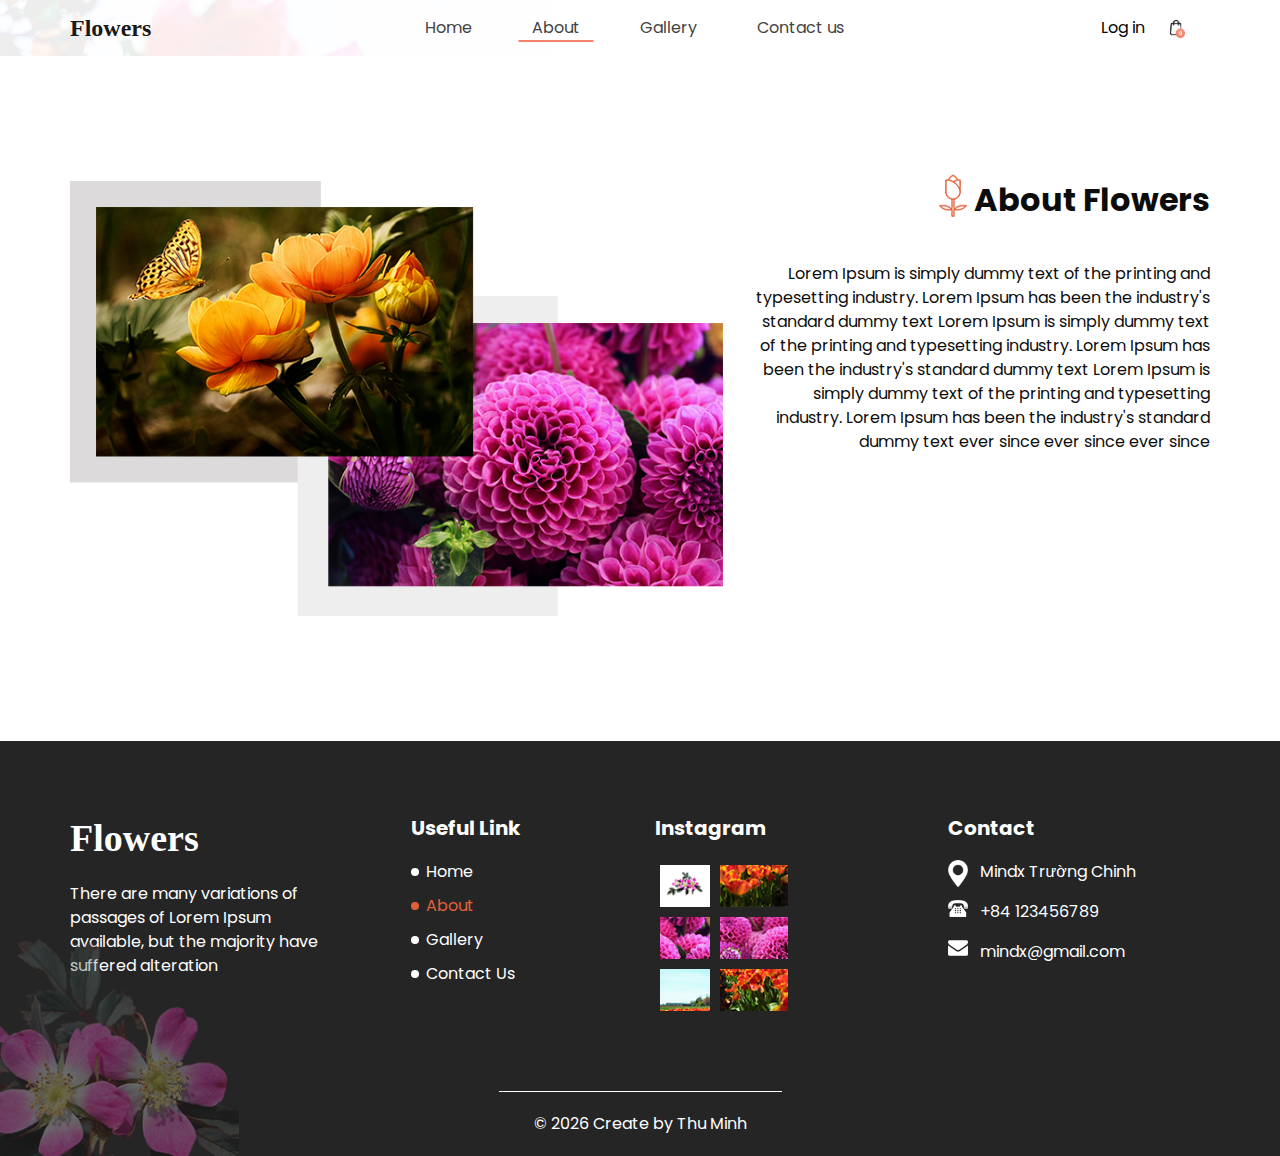
<file: subPage/about.html>
<!DOCTYPE html>
<html>

<head>
    <!-- Basic -->
    <meta charset="utf-8" />
    <meta http-equiv="X-UA-Compatible" content="IE=edge" />
    <!-- Mobile Metas -->
    <meta name="viewport" content="width=device-width, initial-scale=1, shrink-to-fit=no" />
    <!-- Site Metas -->
    <meta name="keywords" content="" />
    <meta name="description" content="" />
    <meta name="author" content="" />

    <title>Flowers</title>

    <!-- slider stylesheet -->
    <link rel="stylesheet" type="text/css"
        href="https://cdnjs.cloudflare.com/ajax/libs/OwlCarousel2/2.1.3/assets/owl.carousel.min.css" />

    <!-- bootstrap core css -->
    <link rel="stylesheet" type="text/css" href="../css/bootstrap.css" />

    <!-- fonts style -->
    <link href="https://fonts.googleapis.com/css?family=Baloo+Chettan|Poppins:400,600,700&display=swap"
        rel="stylesheet">
    <!-- Custom styles for this template -->
    <link href="../css/style.css" rel="stylesheet" />
    <!-- responsive style -->
    <link href="../css/responsive.css" rel="stylesheet" />
</head>

<body class="sub_page">

    <div class="hero_area">
        <!-- header section strats -->
        <header class="header_section">
            <div class="container">
                <nav class="navbar navbar-expand-lg custom_nav-container ">
                    <a class="navbar-brand" href="../index.html">
                        <span>
                            Flowers
                        </span>
                    </a>
                    <button class="navbar-toggler" type="button" data-toggle="collapse"
                        data-target="#navbarSupportedContent" aria-controls="navbarSupportedContent"
                        aria-expanded="false" aria-label="Toggle navigation">
                        <span class="navbar-toggler-icon"></span>
                    </button>

                    <div class="collapse navbar-collapse" id="navbarSupportedContent">
                        <div class="d-flex mx-auto flex-column flex-lg-row align-items-center">
                            <ul class="navbar-nav  ">
                                <li class="nav-item ">
                                    <a class="nav-link" href="../index.html">Home </a>
                                </li>
                                <li class="nav-item active">
                                    <a class="nav-link" href="./about.html"> About</a>
                                </li>
                                <li class="nav-item">
                                    <a class="nav-link" href="#"> Gallery </a>
                                </li>
                                <li class="nav-item">
                                    <a class="nav-link" href="#">Contact us</a>
                                </li>
                            </ul>

                        </div>
                        <div class="quote_btn-container ">
                            <a href="../subPage/formRegister.html">
                                Log in
                            </a>
                            <a href="./cart.html">
                                <img src="../images/cart.png" alt="">
                            </a>
                        </div>
                    </div>
                </nav>
            </div>
        </header>
        <!-- end header section -->
    </div>

    <!-- about section -->
    <section class="about_section ">
        <div class="container">
            <div class="row">
                <div class="col-md-6 col-xl-7">
                    <div class="img-box">
                        <img src="../images/about-img.png" alt="" />
                    </div>
                </div>
                <div class="col-md-5 col-xl-5">
                    <div class="detail_box">
                        <div class="heading_container justify-content-end">
                            <h2>
                                About Flowers
                            </h2>
                        </div>
                        <p>
                            Lorem Ipsum is simply dummy text of the printing and typesetting industry. Lorem Ipsum has
                            been the
                            industry's standard dummy text Lorem Ipsum is simply dummy text of the printing and
                            typesetting industry.
                            Lorem Ipsum has been the industry's standard dummy text Lorem Ipsum is simply dummy text of
                            the printing
                            and typesetting industry. Lorem Ipsum has been the industry's standard dummy text ever since
                            ever since
                            ever since
                        </p>
                    </div>
                </div>

            </div>
        </div>
    </section>
    <!-- end about section -->

    <!-- info section -->
    <section class="info_section layout_padding">
        <div class="container">
            <div class="row">
                <div class="col-md-3">
                    <div class="info_logo">
                        <h5>
                            Flowers
                        </h5>
                        <p>
                            There are many variations of passages of Lorem Ipsum available, but the majority have
                            suffered alteration
                        </p>
                    </div>
                </div>
                <div class="col-md-3">
                    <div class="info_links pl-lg-5">
                        <h5>
                            Useful Link
                        </h5>
                        <ul>
                            <li>
                                <a href="../index.html">
                                    Home
                                </a>
                            </li>
                            <li class="active">
                                <a href="./about.html">
                                    About
                                </a>
                            </li>
                            <li>
                                <a href="#">
                                    Gallery
                                </a>
                            </li>
                            <li>
                                <a href="#">
                                    Contact Us
                                </a>
                            </li>
                        </ul>
                    </div>
                </div>
                <div class="col-md-3">
                    <div class="info_insta">
                        <h5>
                            Instagram
                        </h5>
                        <div class="insta_container">
                            <div>
                                <a href="">
                                    <div class="insta-box b-1">
                                        <img src="../images/insta-1.png" alt="">
                                    </div>
                                </a>
                                <a href="">
                                    <div class="insta-box b-2">
                                        <img src="../images/insta-2.png" alt="">
                                    </div>
                                </a>
                            </div>
                            <div>
                                <a href="">
                                    <div class="insta-box b-3">
                                        <img src="../images/insta-3.png" alt="">
                                    </div>
                                </a>
                                <a href="">
                                    <div class="insta-box b-4">
                                        <img src="../images/insta-4.png" alt="">
                                    </div>
                                </a>
                            </div>
                            <div>
                                <a href="">
                                    <div class="insta-box b-3">
                                        <img src="../images/insta-5.png" alt="">
                                    </div>
                                </a>
                                <a href="">
                                    <div class="insta-box b-4">
                                        <img src="../images/insta-6.png" alt="">
                                    </div>
                                </a>
                            </div>
                        </div>
                    </div>
                </div>
                <div class="col-md-3">
                    <div class="info_contact">
                        <h5>
                            Contact
                        </h5>
                        <div>
                            <img src="../images/location-white.png" alt="">
                            <p>
                                Mindx Trường Chinh
                            </p>
                        </div>
                        <div>
                            <img src="../images/telephone-white.png" alt="">
                            <p>
                                +84 123456789
                            </p>
                        </div>
                        <div>
                            <img src="../images/envelope-white.png" alt="">
                            <p>
                                mindx@gmail.com
                            </p>
                        </div>
                    </div>
                </div>
            </div>
        </div>
    </section>

    <!-- end info_section -->

    <!-- footer section -->
    <footer class="container-fluid footer_section">
        <p>
            &copy; <span id="displayYear"></span> Create by Thu Minh
        </p>
    </footer>
    <!-- footer section -->

    <script type="text/javascript" src="../js/default/jquery-3.4.1.min.js"></script>
    <script type="text/javascript" src="../js/default/bootstrap.js"></script>
    <script type="text/javascript" src="../js/default/custom.js"></script>
    <script src="../js/main.js"></script>

</body>

</html>
</file>
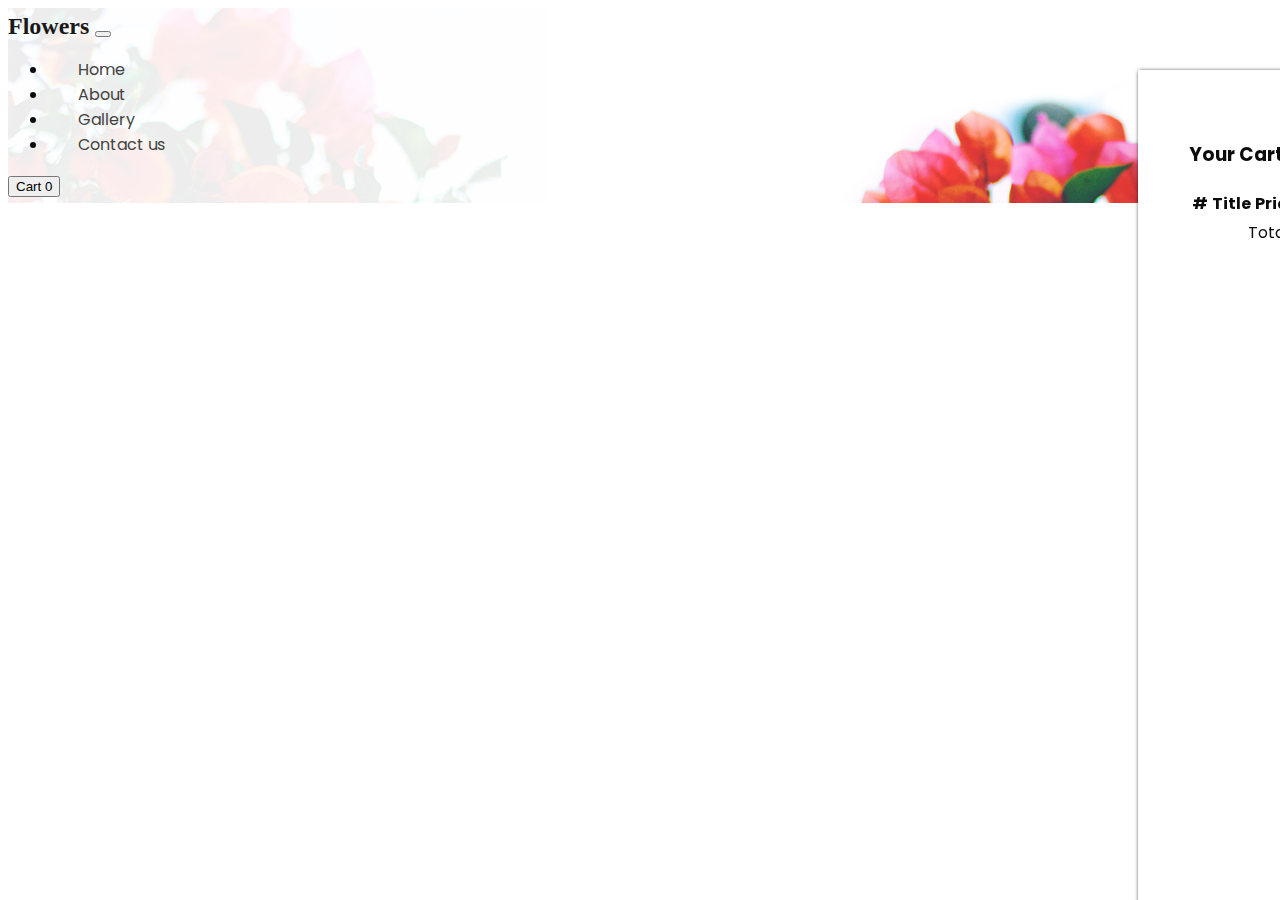
<file: subPage/cart.html>
<!doctype html>
<html lang="en">

<head>
  <title></title>
  <meta charset="utf-8">
  <meta name="viewport" content="width=device-width, initial-scale=1, shrink-to-fit=no">
  <link rel="stylesheet" href="https://cdnjs.cloudflare.com/ajax/libs/font-awesome/6.1.0/css/all.min.css"
    integrity="sha512-10/jx2EXwxxWqCLX/hHth/vu2KY3jCF70dCQB8TSgNjbCVAC/8vai53GfMDrO2Emgwccf2pJqxct9ehpzG+MTw=="
    crossorigin="anonymous" referrerpolicy="no-referrer" />
  <link rel="stylesheet" href="https://maxcdn.bootstrapcdn.com/bootstrap/4.0.0-beta.2/css/bootstrap.min.css"
    integrity="sha384-PsH8R72JQ3SOdhVi3uxftmaW6Vc51MKb0q5P2rRUpPvrszuE4W1povHYgTpBfshb" crossorigin="anonymous">
  <link href="https://fonts.googleapis.com/css?family=Baloo+Chettan|Poppins:400,600,700&display=swap" rel="stylesheet">
  <link rel="stylesheet" href="../css/cart.css">
  <link rel="stylesheet" href="../css/style.css">
</head>

<body class="sub_page">
  <div class="hero_area">
    <header class="header_section">
      <div class="container">
        <nav class="navbar navbar-expand-lg custom_nav-container ">
          <a class="navbar-brand" href="../index.html">
            <span>
              Flowers
            </span>
          </a>
          <button class="navbar-toggler" type="button" data-toggle="collapse" data-target="#navbarSupportedContent"
            aria-controls="navbarSupportedContent" aria-expanded="false" aria-label="Toggle navigation">
            <span class="navbar-toggler-icon"></span>
          </button>

          <div class="collapse navbar-collapse" id="navbarSupportedContent">
            <div class="d-flex mx-auto flex-column flex-lg-row align-items-center">
              <ul class="navbar-nav  ">
                <li class="nav-item">
                  <a class="nav-link" href="../index.html">Home</a>
                </li>
                <li class="nav-item">
                  <a class="nav-link" href="about.html"> About</a>
                </li>
                <li class="nav-item">
                  <a class="nav-link" href="gallery.html"> Gallery </a>
                </li>
                <li class="nav-item">
                  <a class="nav-link" href="contact.html">Contact us</a>
                </li>
              </ul>
            </div>
            <div class="cart-btn">
              <a class="nav-link" href="#">
                <button type="button" class="btn btn-warning transparent">
                  <i class="fa-solid fa-cart-shopping"></i> Cart <span class="badge badge-light">0</span>
                </button>
              </a>
            </div>
          </div>
        </nav>
      </div>
    </header>
  </div>

  <div class="main-wrapper">

    <div class="container mb-4">
      <div class="row products">
        <!-- <div class="col-md-4 my-3 product">
          <div class="card">
            <img class="card-img-top" src="" alt="Card image cap">
            <div class="card-body">
              <h5 class="card-title"></h5>
            </div>
            <ul class="list-group list-group-flush">
              <li class="list-group-item">price</li>
              <li class="list-group-item">cat</li>
            </ul>
          </div>
        </div> end of col-4 product -->

      </div>
    </div>
    <div class="cart-wrapper">
      <div class="cart">
        <h3 class="font-weight-light"><i class="fa-solid fa-cart-shopping mr-2"></i>Your Cart</h3>
        <table class="table table-hover">
          <thead>
            <tr>
              <th scope="col">#</th>
              <th scope="col">Title</th>
              <th scope="col">Price</th>
              <th scope="col">Count</th>
            </tr>
          </thead>
          <tbody>

          </tbody>
          <tfoot>
            <tr>
              <td colspan="4">Total: $<span class="total"></span></td>
            </tr>
          </tfoot>
        </table>
      </div>
    </div>

  </div> <!-- end of main wrapper -->
  <script src="../js/main.js"></script> 
  <script type="text/javascript" src="../js/cart.js"></script>
  <script src="https://code.jquery.com/jquery-3.2.1.slim.min.js"
    integrity="sha384-KJ3o2DKtIkvYIK3UENzmM7KCkRr/rE9/Qpg6aAZGJwFDMVNA/GpGFF93hXpG5KkN"
    crossorigin="anonymous"></script>
  <script src="https://cdnjs.cloudflare.com/ajax/libs/popper.js/1.12.3/umd/popper.min.js"
    integrity="sha384-vFJXuSJphROIrBnz7yo7oB41mKfc8JzQZiCq4NCceLEaO4IHwicKwpJf9c9IpFgh"
    crossorigin="anonymous"></script>
  <script src="https://maxcdn.bootstrapcdn.com/bootstrap/4.0.0-beta.2/js/bootstrap.min.js"
    integrity="sha384-alpBpkh1PFOepccYVYDB4do5UnbKysX5WZXm3XxPqe5iKTfUKjNkCk9SaVuEZflJ"
    crossorigin="anonymous"></script> 
</body>

</html>
</file>
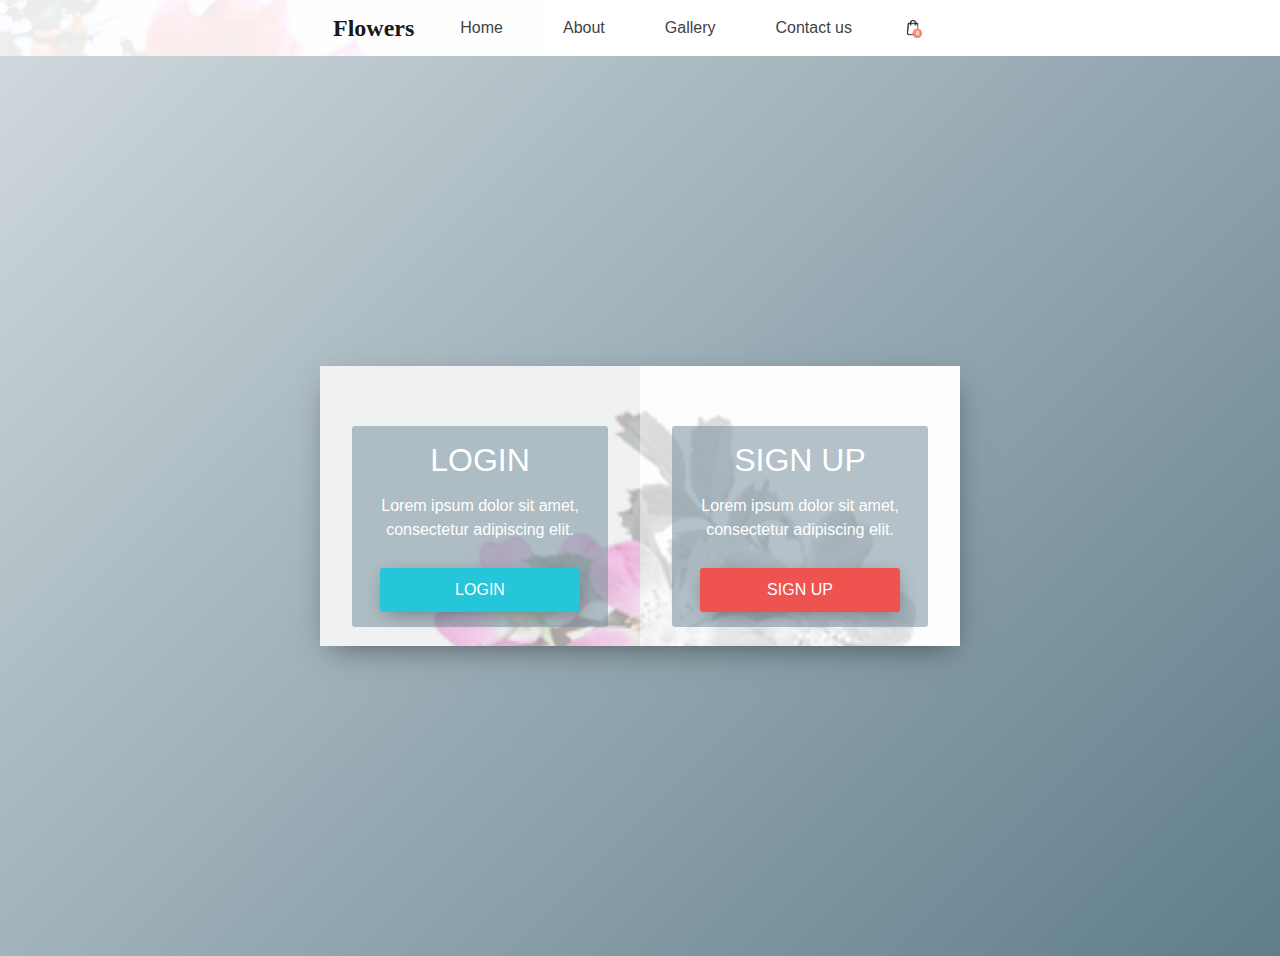
<file: subPage/formRegister.html>
<!DOCTYPE html>
<html lang="en">

<head>
    <meta charset="UTF-8">
    <meta http-equiv="X-UA-Compatible" content="IE=edge">
    <meta name="viewport" content="width=device-width, initial-scale=1.0">
    <title>Login</title>
    <!-- <script src="https://ajax.googleapis.com/ajax/libs/jquery/3.6.1/jquery.min.js"></script> -->
    <link rel="stylesheet" type="text/css"
        href="https://cdnjs.cloudflare.com/ajax/libs/OwlCarousel2/2.1.3/assets/owl.carousel.min.css" />

    <!-- bootstrap core css -->
    <link rel="stylesheet" type="text/css" href="../css/bootstrap.css" />

    <!-- fonts style -->
    <link href="https://fonts.googleapis.com/css?family=Baloo+Chettan|Poppins:400,600,700&display=swap"
        rel="stylesheet">
    <!-- Custom styles for this template -->
    <link href="../css/style.css" rel="stylesheet" />
    <!-- responsive style -->
    <link href="../css/responsive.css" rel="stylesheet" />
    <link rel="stylesheet" href="../css/formRegister.css">
</head>

<body class="sub_page">
    <div class="hero_area">
        <header class="header_section">
            <div class="container">
                <nav class="navbar navbar-expand-lg custom_nav-container ">
                    <a class="navbar-brand" href="../index.html">
                        <span>
                            Flowers
                        </span>
                    </a>
                    <button class="navbar-toggler" type="button" data-toggle="collapse"
                        data-target="#navbarSupportedContent" aria-controls="navbarSupportedContent"
                        aria-expanded="false" aria-label="Toggle navigation">
                        <span class="navbar-toggler-icon"></span>
                    </button>

                    <div class="collapse navbar-collapse" id="navbarSupportedContent">
                        <div class="d-flex mx-auto flex-column flex-lg-row align-items-center">
                            <ul class="navbar-nav  ">
                                <li class="nav-item">
                                    <a class="nav-link" href="../index.html">Home</a>
                                </li>
                                <li class="nav-item">
                                    <a class="nav-link" href="about.html"> About</a>
                                </li>
                                <li class="nav-item">
                                    <a class="nav-link" href="gallery.html"> Gallery </a>
                                </li>
                                <li class="nav-item">
                                    <a class="nav-link" href="contact.html">Contact us</a>
                                </li>
                            </ul>
                        </div>
                        <div class="quote_btn-container ">
                            <a href="./cart.html">
                                <img src="../images/cart.png" alt="">
                            </a>
                        </div>
                    </div>
                </nav>
            </div>
        </header>
    </div>
    
    <div class="cotn_principal">
        <div class="cont_centrar">
            <div class="cont_login">
                <div class="cont_info_log_sign_up">
                    <div class="col_md_login">
                        <div class="cont_ba_opcitiy">

                            <h2>LOGIN</h2>
                            <p>Lorem ipsum dolor sit amet, consectetur adipiscing elit.</p>
                            <button class="btn_login" onclick="cambiar_login()">LOGIN</button>
                        </div>
                    </div>
                    <div class="col_md_sign_up">
                        <div class="cont_ba_opcitiy">
                            <h2>SIGN UP</h2>


                            <p>Lorem ipsum dolor sit amet, consectetur adipiscing elit.</p>

                            <button class="btn_sign_up" onclick="cambiar_sign_up()">SIGN UP</button>
                        </div>
                    </div>
                </div>


                <div class="cont_back_info">
                    <div class="cont_img_back_grey">
                        <img src="../images/g-5.jpg" alt="" />
                    </div>

                </div>
                <div class="cont_forms">
                    <div class="cont_img_back_">
                        <img src="../images/g-5.jpg" alt="" />
                    </div>
                    <div class="cont_form_login">
                        <a href="#" onclick="ocultar_login_sign_up()"><i class="material-icons">x</i></a>
                        <h2>LOGIN</h2>
                        <div id="textLogin" class="styleText"></div>
                        <input id="eLogin" type="text" placeholder="Email" />
                        <input id="pLogin" type="password" placeholder="Password" />
                        <button id="btnLogin" class="btn_login" onclick="cambiar_login()">LOGIN</button>
                    </div>

                    <div class="cont_form_sign_up">
                        <a href="#" onclick="ocultar_login_sign_up()"><i class="material-icons">x</i></a>
                        <h2>SIGN UP</h2>
                        <input id="eSignUp" type="text" placeholder="Email" />
                        <div id="textEmailSignUp" class="styleText"></div>
                        <input id="uSignUp" type="text" placeholder="User" />
                        <input id="pSignUp" type="password" placeholder="Password" />
                        <input id="cfpSignUp" type="password" placeholder="Confirm Password" />
                        <div id="textPwdSignUp" class="styleText"></div>
                        <button id="btnSignUp" class="btn_sign_up" onclick="cambiar_sign_up()">SIGN UP</button>

                    </div>

                </div>

            </div>
        </div>
    </div>

    <script type="text/javascript" src="../js/default/jquery-3.4.1.min.js"></script>
    <script type="text/javascript" src="../js/default/bootstrap.js"></script>
    <script type="text/javascript" src="../js/default/custom.js"></script>
    <script src="../js/default/formRegister.js"></script>
    <script type="module" src="../js/validateLogIn.js"></script>
    <script type="module" src="../js/validateSignUp.js"></script>
    <script src="../js/main.js"></script>
</body>

</html>
</file>
<file: css/style.css>
html {
    overflow-x: hidden;
}

body {
    font-family: "Poppins", sans-serif;
    color: #0c0c0c;
    background-color: #ffffff;
    overflow-x: hidden;
}

.layout_padding {
    padding: 75px 0;
}

.layout_padding2 {
    padding: 45px 0;
}

.layout_padding2-top {
    padding-top: 45px;
}

.layout_padding2-bottom {
    padding-bottom: 45px;
}

.layout_padding-top {
    padding-top: 75px;
}

.layout_padding-bottom {
    padding-bottom: 75px;
}

.heading_container {
    display: -webkit-box;
    display: -ms-flexbox;
    display: flex;
}

.heading_container h2 {
    position: relative;
    font-weight: bold;
}

.heading_container h2::before {
    content: url(../images/tulip.png);
    position: absolute;
    top: 50%;
    left: -35px;
    -webkit-transform: translateY(-50%);
    transform: translateY(-50%);
}

/*header section*/
.hero_area {
    min-height: 100vh;
    display: -webkit-box;
    display: -ms-flexbox;
    display: flex;
    -webkit-box-orient: vertical;
    -webkit-box-direction: normal;
    -ms-flex-direction: column;
    flex-direction: column;
    position: relative;
    background-image: url(../images/hero.png);
    background-size: cover;
    background-position: top right;
}

.sub_page .hero_area {
    min-height: auto;
}

.hero_area.sub_pages {
    height: auto;
}

.header_section .container-fluid {
    padding-right: 25px;
    padding-left: 25px;
}

.header_section .nav_container {
    margin: 0 auto;
}

.custom_nav-container.navbar-expand-lg .navbar-nav .nav-link {
    padding: 10px 30px;
    color: #434242;
    text-align: center;
}

.custom_nav-container.navbar-expand-lg .navbar-nav .nav-item.active .nav-link {
    position: relative;
}

.custom_nav-container.navbar-expand-lg .navbar-nav .nav-item.active .nav-link::after {
    content: "";
    position: absolute;
    width: 75px;
    left: 50%;
    height: 2.5px;
    background-color: #f98169;
    bottom: 8px;
    margin: 0 auto;
    display: block;
    -webkit-transform: translateX(-50%);
    transform: translateX(-50%);
}

a,
a:hover,
a:focus {
    text-decoration: none;
}

a:hover,
a:focus {
    color: initial;
}

.btn,
.btn:focus {
    outline: none !important;
    -webkit-box-shadow: none;
    box-shadow: none;
}

.custom_nav-container .nav_search-btn {
    background-image: url(../images/search-icon.png);
    background-size: 22px;
    background-repeat: no-repeat;
    background-position-y: 7px;
    width: 35px;
    height: 35px;
    padding: 0;
    border: none;
}

.navbar-brand span {
    font-family: 'Baloo Chettan', cursive;
    font-size: 24px;
    font-weight: 700;
    color: #191919;
    margin-top: 5px;
}

.custom_nav-container {
    z-index: 99999;
    padding: 5px 0;
}

.custom_nav-container .navbar-toggler {
    outline: none;
}

.custom_nav-container .navbar-toggler .navbar-toggler-icon {
    background-image: url(../images/menu.png);
    background-size: 45px;
}

.quote_btn-container {
    display: -webkit-box;
    display: -ms-flexbox;
    display: flex;
    -webkit-box-align: center;
    -ms-flex-align: center;
    align-items: center;
}

.quote_btn-container a {
    color: #050505;
}

.quote_btn-container a img {
    width: 15px;
    margin: 0 25px;
}

/*end header section*/
/* slider section */
.slider_section {
    -webkit-box-flex: 1;
    -ms-flex: 1;
    flex: 1;
    display: -webkit-box;
    display: -ms-flexbox;
    display: flex;
    -webkit-box-align: center;
    -ms-flex-align: center;
    align-items: center;
    position: relative;
    padding: 45px 0 75px 0;
}

.slider_section .slider_number-container {
    position: absolute;
    top: 45%;
    -webkit-transform: translateY(-50%);
    transform: translateY(-50%);
    left: 4%;
}

.slider_section .slider_number-container .number-box {
    display: -webkit-box;
    display: -ms-flexbox;
    display: flex;
    -webkit-box-orient: vertical;
    -webkit-box-direction: normal;
    -ms-flex-direction: column;
    flex-direction: column;
    -webkit-box-pack: center;
    -ms-flex-pack: center;
    justify-content: center;
    -webkit-box-align: center;
    -ms-flex-align: center;
    align-items: center;
    color: #0b0a0b;
}

.slider_section .slider_number-container .number-box hr {
    border: none;
    width: 2px;
    height: 320px;
    background-color: #bcbcc0;
}

.slider_section .detail_box h2 {
    margin-bottom: 0;
}

.slider_section .detail_box h1 {
    font-weight: 600;
    color: #e1603a;
    font-size: 5rem;
    margin-bottom: 30px;
}

.slider_section .detail_box a {
    display: inline-block;
    padding: 8px 85px;
    background-color: #0d0806;
    border: 1px solid #0d0806;
    color: #ffffff;
    border-radius: 25px;
    margin: 35px 0;
}

.slider_section .detail_box a:hover {
    background-color: transparent;
    color: #0d0806;
}

.slider_section .carousel_btn-container {
    width: 100px;
    position: absolute;
    bottom: -20%;
    display: -webkit-box;
    display: -ms-flexbox;
    display: flex;
    -webkit-box-pack: justify;
    -ms-flex-pack: justify;
    justify-content: space-between;
    left: 2%;
    z-index: 999;
}

.slider_section .carousel_btn-container .carousel-control-prev,
.slider_section .carousel_btn-container .carousel-control-next {
    position: relative;
    width: 45px;
    height: 45px;
    border: none;
    border-radius: 100%;
    opacity: 1;
    background-repeat: no-repeat;
    background-size: 12px;
    background-position: center;
    background-color: #e1603a;
    -webkit-transform: translateY(-50%);
    transform: translateY(-50%);
    -webkit-box-shadow: 2px 0px 23px -4px rgba(0, 0, 0, 0.32);
    box-shadow: 2px 0px 23px -4px rgba(0, 0, 0, 0.32);
}

.slider_section .carousel_btn-container .carousel-control-prev:hover,
.slider_section .carousel_btn-container .carousel-control-next:hover {
    background-color: #050505;
}

.slider_section .carousel_btn-container .carousel-control-prev {
    background-image: url(../images/prev.png);
}

.slider_section .carousel_btn-container .carousel-control-next {
    background-image: url(../images/next.png);
}

.about_section {
    padding: 125px 0;
    position: relative;
}

.about_section .section_number {
    display: block;
    position: absolute;
    width: 75px;
    height: 75px;
    text-align: center;
    line-height: 75px;
    font-weight: bold;
    font-size: 24px;
    color: #ffffff;
    border-radius: 100%;
    background: -webkit-gradient(linear, left top, left bottom, from(#e1603a), to(#dc373d));
    background: linear-gradient(to bottom, #e1603a, #dc373d);
    right: 5%;
    top: 0;
    -webkit-transform: translateY(-50%);
    transform: translateY(-50%);
}

.about_section .detail_box {
    text-align: right;
}

.about_section .detail_box p {
    margin: 35px 0;
}

.about_section .img-box img {
    width: 100%;
}

.why_section {
    text-align: center;
    color: #ffffff;
    background-image: url(../images/why-bg.jpg);
    background-size: cover;
    position: relative;
}

.why_section .section_number {
    display: block;
    position: absolute;
    width: 75px;
    height: 75px;
    text-align: center;
    line-height: 75px;
    font-weight: bold;
    font-size: 24px;
    color: #ffffff;
    border-radius: 100%;
    background: -webkit-gradient(linear, left top, left bottom, from(#e1603a), to(#dc373d));
    background: linear-gradient(to bottom, #e1603a, #dc373d);
    top: 0;
    left: 5%;
    top: 0;
    -webkit-transform: translateY(-50%);
    transform: translateY(-50%);
}

.why_section h2 {
    font-weight: bold;
}

.why_section p {
    margin: 60px 0;
}

.why_section a {
    display: inline-block;
    padding: 10px 55px;
    background-color: #ffffff;
    border: 1px solid #ffffff;
    color: #e1603a;
    border-radius: 30px;
}

.why_section a:hover {
    background-color: transparent;
    color: #ffffff;
}

.gallery_section {
    position: relative;
}

.gallery_section::before,
.gallery_section::after {
    position: absolute;
    content: "";
    width: 125px;
    height: 140px;
    background-image: url(../images/rose.png);
    background-size: cover;
}

.gallery_section::before {
    top: 3%;
    left: 5%;
}

.gallery_section::after {
    bottom: 0;
    right: 5%;
}

.gallery_section .section_number {
    display: block;
    position: absolute;
    width: 75px;
    height: 75px;
    text-align: center;
    line-height: 75px;
    font-weight: bold;
    font-size: 24px;
    color: #ffffff;
    border-radius: 100%;
    background: -webkit-gradient(linear, left top, left bottom, from(#e1603a), to(#dc373d));
    background: linear-gradient(to bottom, #e1603a, #dc373d);
    top: 0;
    right: 5%;
    top: 0;
    -webkit-transform: translateY(-50%);
    transform: translateY(-50%);
}

.gallery_section .img_container {
    display: -webkit-box;
    display: -ms-flexbox;
    display: flex;
    margin-top: 45px;
}

.gallery_section .img_container .img-box {
    margin: 10px;
    display: -webkit-box;
    display: -ms-flexbox;
    display: flex;
    overflow: hidden;
}

.gallery_section .img_container .img-box:hover img {
    -webkit-transform: scale(1.2);
    transform: scale(1.2);
}

.gallery_section .img_container img {
    width: 100%;
    -webkit-transition: all .3s;
    transition: all .3s;
}

.gallery_section .img_container .box-1 {
    display: -webkit-box;
    display: -ms-flexbox;
    display: flex;
    -webkit-box-orient: vertical;
    -webkit-box-direction: normal;
    -ms-flex-direction: column;
    flex-direction: column;
}

.gallery_section .img_container .box-1 .box-1-container {
    display: -webkit-box;
    display: -ms-flexbox;
    display: flex;
}

.gallery_section .img_container .box-1 .b-1 {
    display: -webkit-box;
    display: -ms-flexbox;
    display: flex;
    -webkit-box-orient: vertical;
    -webkit-box-direction: normal;
    -ms-flex-direction: column;
    flex-direction: column;
}

.gallery_section .img_container .box-1 .b-2 {
    display: -webkit-box;
    display: -ms-flexbox;
    display: flex;
    -webkit-box-orient: vertical;
    -webkit-box-direction: normal;
    -ms-flex-direction: column;
    flex-direction: column;
}

.gallery_section .img_container .box-2 {
    display: -webkit-box;
    display: -ms-flexbox;
    display: flex;
    -webkit-box-orient: vertical;
    -webkit-box-direction: normal;
    -ms-flex-direction: column;
    flex-direction: column;
}

.client_section {
    position: relative;
}

.client_section .heading_container {
    position: relative;
}

.client_section .heading_container .section_number {
    display: block;
    position: absolute;
    width: 75px;
    height: 75px;
    text-align: center;
    line-height: 75px;
    font-weight: bold;
    font-size: 24px;
    color: #ffffff;
    border-radius: 100%;
    background: -webkit-gradient(linear, left top, left bottom, from(#e1603a), to(#dc373d));
    background: linear-gradient(to bottom, #e1603a, #dc373d);
    top: 50%;
    left: 0;
    -webkit-transform: translateY(-50%);
    transform: translateY(-50%);
}

.client_section .container .row {
    padding-top: 75px;
}

.client_section .detail_box {
    position: relative;
    padding: 25px 25px 45px;
    border-radius: 100px;
    margin: 45px 0;
    border: 1px solid #ccc;
    color: #050505;
}

.client_section .detail_box:hover {
    color: #ffffff;
    background-color: #dc373d;
    border-color: transparent;
}

.client_section .detail_box .img_box {
    position: absolute;
    width: 115px;
    top: 0;
    -webkit-transform: translateY(-50%);
    transform: translateY(-50%);
}

.client_section .detail_box .img_box img {
    width: 100%;
}

.client_section .detail_box h5 {
    padding-left: 125px;
    text-transform: uppercase;
    margin-bottom: 30px;
    font-size: 18px;
}

.arrange_section {
    padding: 10% 0;
    background-image: url(../images/arrangement.jpg);
    background-repeat: no-repeat;
    background-size: cover;
    background-position: center;
}

.arrange_section .detail_box {
    width: 70%;
    margin: 0 auto;
    padding: 65px 30px;
    text-align: center;
    background-color: rgba(5, 5, 5, 0.6);
    color: #ffffff;
    border: 2px solid #b9b1ad;
}

.arrange_section .detail_box h2 {
    margin-bottom: 45px;
}

.contact_section {
    position: relative;
    background-image: url(../images/flowers.png);
    background-size: cover;
    background-position: center;
}

.contact_section .section_number {
    display: block;
    position: absolute;
    width: 75px;
    height: 75px;
    text-align: center;
    line-height: 75px;
    font-weight: bold;
    font-size: 24px;
    color: #ffffff;
    border-radius: 100%;
    background: -webkit-gradient(linear, left top, left bottom, from(#e1603a), to(#dc373d));
    background: linear-gradient(to bottom, #e1603a, #dc373d);
    top: 0;
    right: 5%;
    -webkit-transform: translateY(-50%);
    transform: translateY(-50%);
}

.contact_section h2 {
    margin-bottom: 65px;
}

.contact_section form {
    padding-right: 35px;
}

.contact_section input {
    width: 100%;
    border: 0;
    height: 50px;
    border-radius: 10px;
    margin-bottom: 25px;
    padding-left: 25px;
    background-color: transparent;
    border: 1px solid #bbbbbb;
    outline: none;
    color: #101010;
}

.contact_section input::-webkit-input-placeholder {
    color: #131313;
}

.contact_section input:-ms-input-placeholder {
    color: #131313;
}

.contact_section input::-ms-input-placeholder {
    color: #131313;
}

.contact_section input::placeholder {
    color: #131313;
}

.contact_section input.message-box {
    height: 120px;
}

.contact_section button {
    padding: 15px 55px;
    outline: none;
    border: none;
    border-radius: 30px;
    border: 1px solid #dc373d;
    color: #fff;
    font-weight: bold;
    margin: 0 auto;
    background-color: #dc373d;
}

.contact_section button:hover {
    color: #dc373d;
    background-color: transparent;
}

.map_section .map_container {
    height: 375px;
    overflow: hidden;
    display: -webkit-box;
    display: -ms-flexbox;
    display: flex;
    -webkit-box-align: stretch;
    -ms-flex-align: stretch;
    align-items: stretch;
    padding: 0;
}

.map_section .map_container .map {
    height: 100%;
    -webkit-box-flex: 1;
    -ms-flex: 1;
    flex: 1;
}

.map_section .map_container .map #googleMap {
    height: 100%;
}

.info_section {
    background-color: #252525;
    color: #ffffff;
}

.info_section h5 {
    margin-bottom: 20px;
    font-weight: 700;
}

.info_section .info_logo h5 {
    font-size: 38px;
    font-family: 'Baloo Chettan', cursive;
}

.info_links ul {
    padding-left: 15px;
}

.info_links ul .active::before {
    background-color: #e1603a;
}

.info_links ul .active a {
    color: #e1603a;
}

.info_links ul li {
    list-style-type: none;
    position: relative;
    margin-bottom: 10px;
}

.info_links ul li::before {
    content: "";
    left: -15px;
    top: 50%;
    position: absolute;
    width: 8px;
    height: 8px;
    border-radius: 100%;
    background-color: #ffffff;
    -webkit-transform: translateY(-50%);
    transform: translateY(-50%);
}

.info_links ul li a {
    color: #ffffff;
}

.info_insta .insta_container>div {
    display: -webkit-box;
    display: -ms-flexbox;
    display: flex;
}

.info_insta .insta_container img {
    width: 100%;
}

.info_insta .insta_container .insta-box {
    margin: 5px;
    display: -webkit-box;
    display: -ms-flexbox;
    display: flex;
    -webkit-box-align: stretch;
    -ms-flex-align: stretch;
    align-items: stretch;
}

.info_insta .insta_container .b-1,
.info_insta .insta_container .b-3 {
    width: 50px;
}

.info_insta .insta_container .b-2,
.info_insta .insta_container .b-4 {
    width: 68px;
}

.info_contact>div {
    display: -webkit-box;
    display: -ms-flexbox;
    display: flex;
    -webkit-box-align: start;
    -ms-flex-align: start;
    align-items: flex-start;
}

.info_contact>div img {
    width: 20px;
    height: auto;
    margin-right: 12px;
}

/* footer section*/
.footer_section {
    background-color: #252525;
    display: -webkit-box;
    display: -ms-flexbox;
    display: flex;
    -webkit-box-pack: center;
    -ms-flex-pack: center;
    justify-content: center;
    position: relative;
}

.footer_section::before {
    content: "";
    position: absolute;
    bottom: 0;
    left: 0;
    width: 239px;
    height: 217px;
    background-image: url(../images/flower.png);
    background-size: cover;
}

.footer_section p {
    border-top: 1px solid #ffffff;
    color: #ffffff;
    margin: 0;
    text-align: center;
    padding: 20px 35px;
    margin: 0;
    position: relative;
}

.footer_section a {
    color: #ffffff;
}

/*# sourceMappingURL=style.css.map */
</file>
<file: css/responsive.css>
@media (max-width: 1299px) {
    .slider_section .slider_number-container {
        display: none;
    }
}

@media (max-width: 1120px) {}

@media (max-width: 992px) {
    .hero_area {
        background-position: top left;
        min-height: auto;
    }

    .slider_section.position-relative {
        padding: 75px 0 150px 0;
    }

    .quote_btn-container {
        display: none;
    }
}

@media (max-width: 768px) {
    .contact_section button {
        margin-bottom: 45px;
        margin-left: auto;
        margin-right: auto;
    }

    .contact_section form {
        padding: 0;
    }

    .info_section {
        text-align: center;
    }

    .info_section .col-md-3 {
        margin: 25px 0;
    }

    .info_links ul {
        padding: 0;
        display: flex;
        flex-direction: column;
        align-items: center;
    }

    .info_insta,
    .info_contact {
        display: flex;
        flex-direction: column;
        align-items: center;
    }

    .about_section .img-box {
        margin-bottom: 45px;
    }


    .gallery_section .img_container {
        flex-direction: column;
    }

    .client_section .heading_container .section_number {
        top: -95px;
        left: 0;
        transform: translate();
    }

    .gallery_section.layout_padding {
        margin-bottom: 65px;
    }

    .arrange_section .detail_box {
        width: 100%;
    }
}

@media (max-width: 576px) {
    .heading_container h2::before {
        left: 0;
    }

    .heading_container h2 {
        padding-left: 45px;
    }

    .slider_section .detail_box {
        text-align: center;
    }

    .slider_section .carousel_btn-container {
        position: unset;
        display: flex;
        justify-content: center;
        width: 100%;
        margin-top: 45px;
    }

    .slider_section .carousel_btn-container .carousel-control-prev,
    .slider_section .carousel_btn-container .carousel-control-next {
        position: unset;
        transform: none;
        margin: 0 5px;
    }

    .slider_section.position-relative {
        padding-bottom: 75px;
    }

    .gallery_section .img_container .box-1 .box-1-container {
        flex-direction: column;
    }

    .arrange_section {
        padding: 75px 0;
    }
}

@media (max-width: 480px) {
    .slider_section .detail_box h1 {
        font-size: 3.5rem;
    }

    .client_section .detail_box {
        border-radius: 50px;
    }
}

@media (max-width: 420px) {
    .about_section .img_container {
        height: 185px;
    }
}

@media (max-width: 360px) {}

@media (min-width: 1200px) {
    .container {
        max-width: 1170px;
    }
}
</file>
<file: css/cart.css>
.jumbotron {
    background-size: cover;
    padding: 40px;
    margin-top: 70px;
}

/* .navbar {
    background: #f44336 !important;
} */

.jumbotron .container {
    background: #00000094;
    padding: 30px 0;
    text-shadow: 1px 1px 2px black;
}


.cart-wrapper {
    position: fixed;
    top: 70px;
    width: 50%;
    right: -600px;
    background: white;
    box-shadow: 1px 1px 4px black;
    padding: 4%;
    height: 85vh;
    transition: right 300ms;
}

tfoot td {
    text-align: right;
    padding-right: 50px !important;
}

.cart-on {
    right: 0;
}

.card img {
    height: 30vh;
    object-fit: contain;
    padding: 15px;
}

.list-group-counter {
    padding: 10px;
    text-align: center;
}


.card {
    position: relative;
}

button.btn.btn-light.bought {
    position: absolute;
    top: -18px;
    left: -15px;
    box-shadow: 1px 1px 3px grey;
    display: none;
}

.btn:hover{
    background-color: #e1603a;
    cursor: pointer;
}
</file>
<file: css/formRegister.css>
/* ------------------------------------ Click on login and Sign Up to  changue and view the effect
---------------------------------------
*/

* {
    margin: 0px auto;
    padding: 0px;
    text-align: center;
    font-family: "Open Sans", sans-serif;
}

.cotn_principal {
    position: absolute;
    width: 100%;
    display: flex;
    height: 100%;
    /* Permalink - use to edit and share this gradient: http://colorzilla.com/gradient-editor/#cfd8dc+0,607d8b+100,b0bec5+100 */
    background: #cfd8dc;
    /* Old browsers */
    background: -moz-linear-gradient(-45deg,
            #cfd8dc 0%,
            #607d8b 100%,
            #b0bec5 100%);
    /* FF3.6-15 */
    background: -webkit-linear-gradient(-45deg,
            #cfd8dc 0%,
            #607d8b 100%,
            #b0bec5 100%);
    /* Chrome10-25,Safari5.1-6 */
    background: linear-gradient(135deg,
            #cfd8dc 0%,
            #607d8b 100%,
            #b0bec5 100%);
    /* W3C, IE10+, FF16+, Chrome26+, Opera12+, Safari7+ */
    filter: progid:DXImageTransform.Microsoft.gradient(startColorstr='#cfd8dc', endColorstr='#b0bec5', GradientType=1);
    /* IE6-9 fallback on horizontal gradient */
}

.cont_centrar {
    display: flex;
    align-self: center;
    width: 100%;
}

.cont_login {
    position: relative;
    width: 640px;
}

.cont_back_info {
    position: relative;
    float: left;
    width: 640px;
    height: 280px;
    overflow: hidden;
    background-color: #fff;
    box-shadow: 1px 10px 30px -10px rgba(0, 0, 0, 0.5);
}

.cont_forms {
    position: absolute;
    overflow: hidden;
    top: 0px;
    left: 0px;
    width: 320px;
    height: 280px;
    background-color: #eee;
    -webkit-transition: all 0.5s;
    -moz-transition: all 0.5s;
    -ms-transition: all 0.5s;
    -o-transition: all 0.5s;
    transition: all 0.5s;
}

.cont_forms_active_login {
    box-shadow: 1px 10px 30px -10px rgba(0, 0, 0, 0.5);
    height: 420px;
    top: -60px;
    left: 0px;
    -webkit-transition: all 0.5s;
    -moz-transition: all 0.5s;
    -ms-transition: all 0.5s;
    -o-transition: all 0.5s;
    transition: all 0.5s;
}

.cont_forms_active_sign_up {
    box-shadow: 1px 10px 30px -10px rgba(0, 0, 0, 0.5);
    height: 420px;
    top: -60px;
    left: 320px;
    -webkit-transition: all 0.5s;
    -moz-transition: all 0.5s;
    -ms-transition: all 0.5s;
    -o-transition: all 0.5s;
    transition: all 0.5s;
}

.cont_img_back_grey {
    position: absolute;
    width: 950px;
    top: -80px;
    left: -116px;
}

.cont_img_back_grey>img {
    width: 100%;
    -webkit-filter: grayscale(100%);
    filter: grayscale(100%);
    opacity: 0.2;
    animation-name: animar_fondo;
    animation-duration: 20s;
    animation-timing-function: linear;
    animation-iteration-count: infinite;
    animation-direction: alternate;
}

.cont_img_back_ {
    position: absolute;
    width: 950px;
    top: -80px;
    left: -116px;
}

.cont_img_back_>img {
    width: 100%;
    opacity: 0.3;
    animation-name: animar_fondo;
    animation-duration: 20s;
    animation-timing-function: linear;
    animation-iteration-count: infinite;
    animation-direction: alternate;
}

.cont_forms_active_login>.cont_img_back_ {
    top: -20px;
    -webkit-transition: all 0.5s;
    -moz-transition: all 0.5s;
    -ms-transition: all 0.5s;
    -o-transition: all 0.5s;
    transition: all 0.5s;
}

.cont_forms_active_sign_up>.cont_img_back_ {
    top: -20px;
    left: -435px;
    -webkit-transition: all 0.5s;
    -moz-transition: all 0.5s;
    -ms-transition: all 0.5s;
    -o-transition: all 0.5s;
    transition: all 0.5s;
}

.cont_info_log_sign_up {
    position: absolute;
    width: 640px;
    height: 280px;
    top: 0px;
    z-index: 1;
}

.col_md_login {
    position: relative;
    float: left;
    width: 50%;
}

.col_md_login>h2 {
    font-weight: 400;
    margin-top: 70px;
    color: #757575;
}

.col_md_login>p {
    font-weight: 400;
    margin-top: 15px;
    width: 80%;
    color: #37474f;
}

.btn_login {
    background-color: #26c6da;
    border: none;
    padding: 10px;
    width: 200px;
    border-radius: 3px;
    box-shadow: 1px 5px 20px -5px rgba(0, 0, 0, 0.4);
    color: #fff;
    margin-top: 10px;
    cursor: pointer;
}

.col_md_sign_up {
    position: relative;
    float: left;
    width: 50%;
}

.cont_ba_opcitiy>h2 {
    font-weight: 400;
    color: #fff;
}

.cont_ba_opcitiy>p {
    font-weight: 400;
    margin-top: 15px;
    color: #fff;
}

/* ----------------------------------
  background text    
  ------------------------------------
   */
.cont_ba_opcitiy {
    position: relative;
    background-color: rgba(120, 144, 156, 0.55);
    width: 80%;
    border-radius: 3px;
    margin-top: 60px;
    padding: 15px 0px;
}

.btn_sign_up {
    background-color: #ef5350;
    border: none;
    padding: 10px;
    width: 200px;
    border-radius: 3px;
    box-shadow: 1px 5px 20px -5px rgba(0, 0, 0, 0.4);
    color: #fff;
    margin-top: 10px;
    cursor: pointer;
}

.cont_forms_active_sign_up {
    z-index: 2;
}

@-webkit-keyframes animar_fondo {
    from {
        -webkit-transform: scale(1) translate(0px);
        -moz-transform: scale(1) translate(0px);
        -ms-transform: scale(1) translate(0px);
        -o-transform: scale(1) translate(0px);
        transform: scale(1) translate(0px);
    }

    to {
        -webkit-transform: scale(1.5) translate(50px);
        -moz-transform: scale(1.5) translate(50px);
        -ms-transform: scale(1.5) translate(50px);
        -o-transform: scale(1.5) translate(50px);
        transform: scale(1.5) translate(50px);
    }
}

@-o-keyframes identifier {
    from {
        -webkit-transform: scale(1);
        -moz-transform: scale(1);
        -ms-transform: scale(1);
        -o-transform: scale(1);
        transform: scale(1);
    }

    to {
        -webkit-transform: scale(1.5);
        -moz-transform: scale(1.5);
        -ms-transform: scale(1.5);
        -o-transform: scale(1.5);
        transform: scale(1.5);
    }
}

@-moz-keyframes identifier {
    from {
        -webkit-transform: scale(1);
        -moz-transform: scale(1);
        -ms-transform: scale(1);
        -o-transform: scale(1);
        transform: scale(1);
    }

    to {
        -webkit-transform: scale(1.5);
        -moz-transform: scale(1.5);
        -ms-transform: scale(1.5);
        -o-transform: scale(1.5);
        transform: scale(1.5);
    }
}

@keyframes identifier {
    from {
        -webkit-transform: scale(1);
        -moz-transform: scale(1);
        -ms-transform: scale(1);
        -o-transform: scale(1);
        transform: scale(1);
    }

    to {
        -webkit-transform: scale(1.5);
        -moz-transform: scale(1.5);
        -ms-transform: scale(1.5);
        -o-transform: scale(1.5);
        transform: scale(1.5);
    }
}

.cont_form_login {
    position: absolute;
    opacity: 0;
    display: none;
    width: 320px;
    -webkit-transition: all 0.5s;
    -moz-transition: all 0.5s;
    -ms-transition: all 0.5s;
    -o-transition: all 0.5s;
    transition: all 0.5s;
}

.cont_forms_active_login {
    z-index: 2;
}

.cont_form_sign_up {
    position: absolute;
    width: 320px;
    float: left;
    opacity: 0;
    display: none;
    -webkit-transition: all 0.5s;
    -moz-transition: all 0.5s;
    -ms-transition: all 0.5s;
    -o-transition: all 0.5s;
    transition: all 0.5s;
}

.cont_form_sign_up>input {
    text-align: left;
    padding: 15px 5px;
    margin-left: 10px;
    margin-top: 20px;
    width: 260px;
    border: none;
    color: #757575;
}

.cont_form_sign_up>h2 {
    margin-top: 50px;
    font-weight: 400;
    color: #757575;
}

.cont_form_login>input {
    padding: 15px 5px;
    margin-left: 10px;
    margin-top: 20px;
    width: 260px;
    border: none;
    text-align: left;
    color: #757575;
}

.cont_form_login>h2 {
    margin-top: 110px;
    font-weight: 400;
    color: #757575;
}

.cont_form_login>a,
.cont_form_sign_up>a {
    color: #757575;
    position: relative;
    float: left;
    margin: 10px;
    margin-left: 30px;
}
</file>
